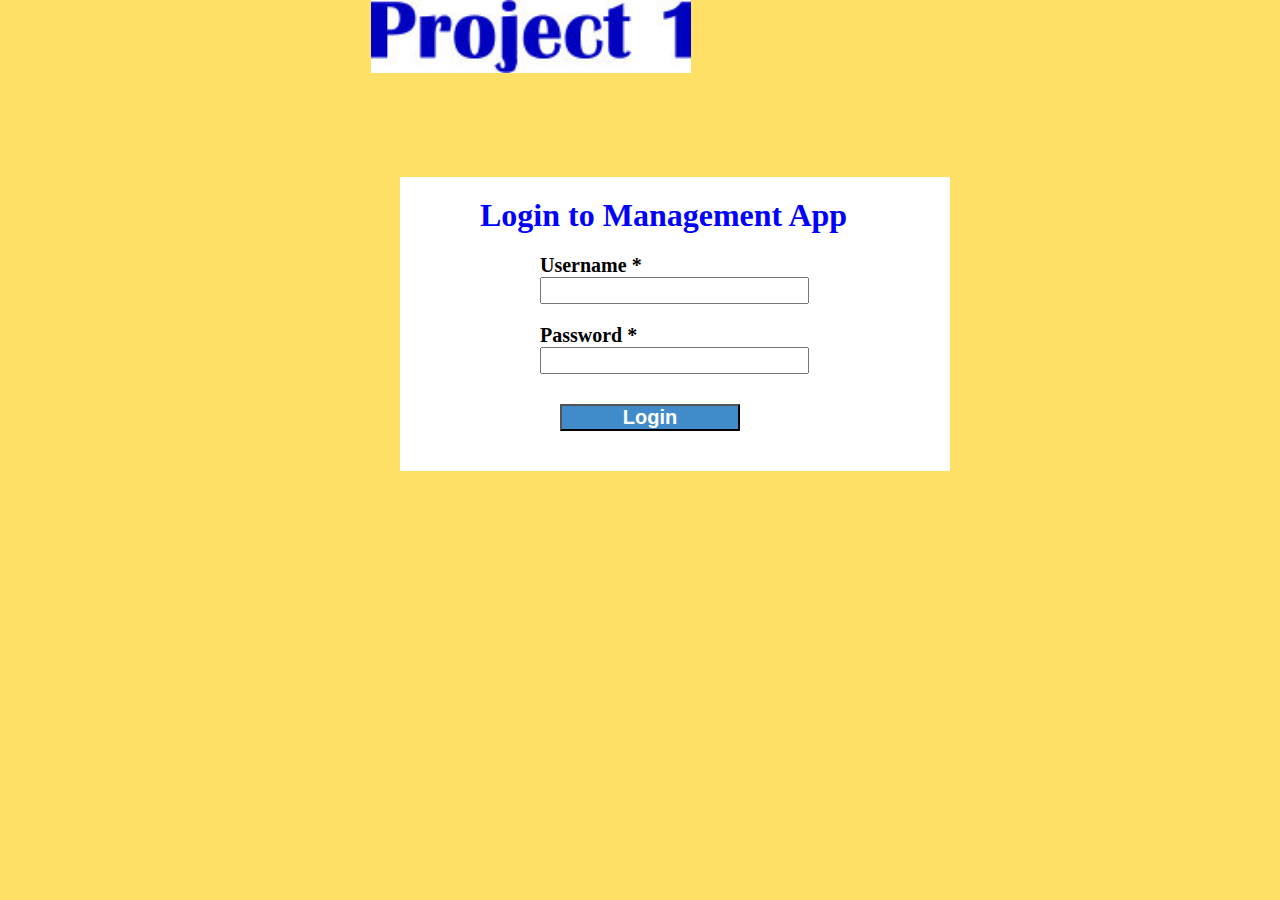
<file: frontend/index.html>
<!DOCTYPE html>
<html lang="en">
	<head>
		<meta charset="UTF-8" />
		<meta http-equiv="X-UA-Compatible" content="IE=edge" />
		<meta name="viewport" content="width=device-width, initial-scale=1.0" />
		<title>Login Page</title>
		<link rel="stylesheet" href="style.css" />
	</head>
	<body>
		<div>
			<img class="mylogo" src="project1.jpg" alt="logo" />
		</div>
		<div class="container">
			<div class="grid1" id="login-info">
				<h1>Login to Management App</h1>
				<div class="section1">
					<p class="p-label">Username *</p>
					<input id="username" class="inputs" type="text" required />
				</div>
				<div class="section2">
					<p class="p-label">Password *</p>
					<input
						class="inputs"
						id="password"
						type="password"
						aria-required="true"
					/>
				</div>
				<div class="section3">
					<button class="login-btn" id="login-btn">Login</button>
				</div>
			</div>
		</div>
		<script src="index.js"></script>
	</body>
</html>
</file>
<file: frontend/style.css>
* {
	margin: 0;
	padding: 0;
}
.container {
	/*	background-color: aliceblue; */
	width: 550px;
	height: auto;
	margin-left: 70%;
	margin-top: 100px;
	margin-left: 400px;
}

.section1 {
	margin-left: 140px;
}
.section2 {
	margin-left: 140px;
}

.username-filed {
	margin-bottom: 20px;
}
.password-field {
	margin-bottom: 20px;
}
#login-info {
	display: block;
}
.inputs {
	font-size: 20px;
}

.section3 {
	margin-left: 160px;
}
.mylogo {
	width: 25%;
	margin-left: 29%;
}

.login-btn {
	margin-top: 30px;
	margin-left: 50;
	width: 180px;
	font-size: 20px;
	font-weight: bold;
	color: #ffff;
	background-color: #428bca;
	margin-bottom: 40px;
}

.p-label {
	font-size: 20px;
	font-weight: bold;
	margin-top: 20px;
}

.grid1 {
	display: grid;
	grid-template-columns: 1fr;
	background-color: #ffff;
}
body {
	background-color: #ffe066;
	justify-content: center;
}
h1 {
	padding-top: 20px;
	margin-left: 80px;
	color: blue;
}
button:hover {
	background-color: rgb(57, 243, 72);
}
button:focus {
	color: red;
}
</file>
